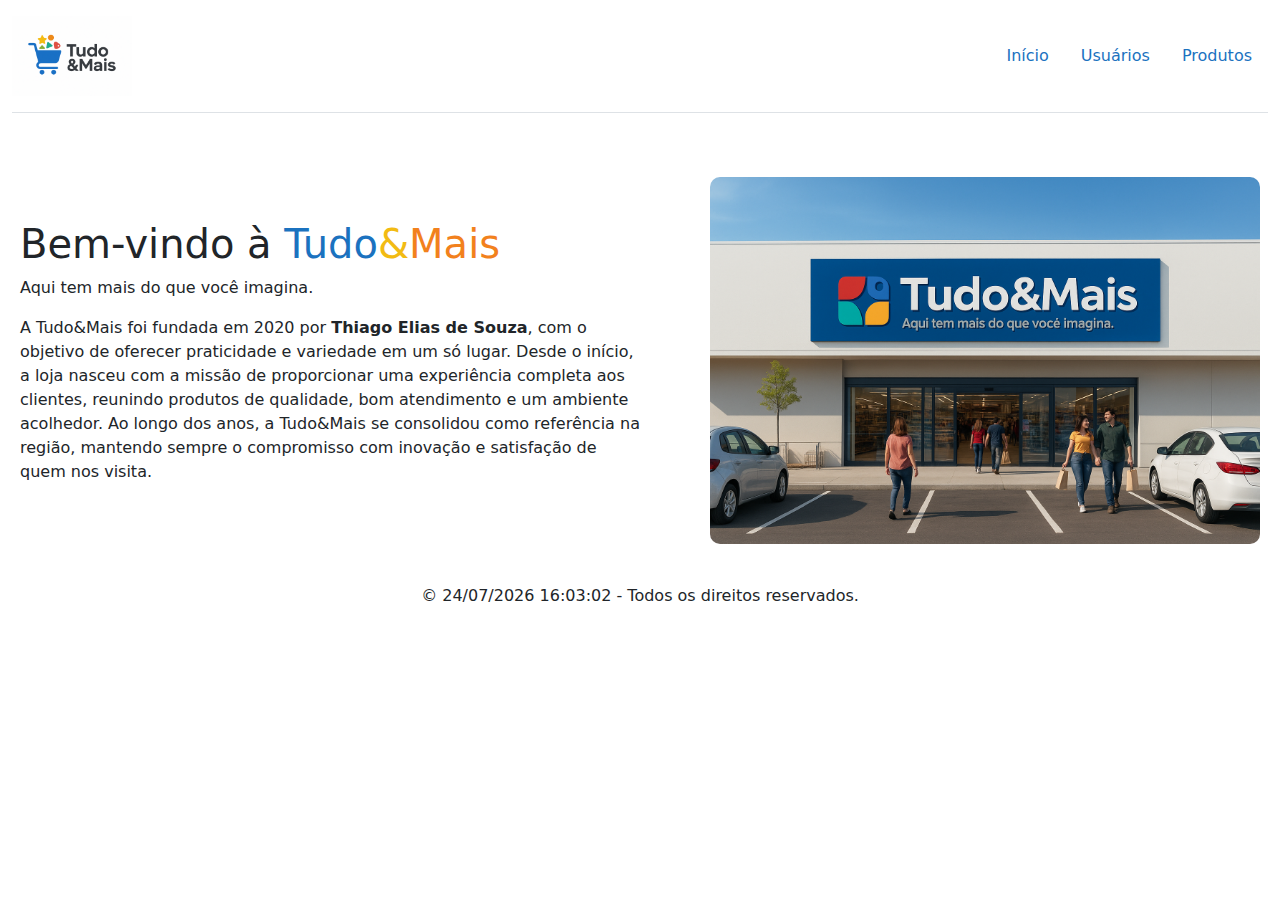
<file: index.html>
<!DOCTYPE html>
<html lang="pt-BR">
   <head>
      <meta charset="UTF-8" />
      <meta name="viewport" content="width=device-width, initial-scale=1.0" />
      <title>Loja de Produtos Diversos</title>
      <link rel="stylesheet" href="assets/css/styles.css">
      <link href="https://cdn.jsdelivr.net/npm/bootstrap@5.3.0/dist/css/bootstrap.min.css" rel="stylesheet">
      <script src="https://cdn.jsdelivr.net/npm/@popperjs/core@2.11.6/dist/umd/popper.min.js" integrity="sha384-oBqDVmMz9ATKxIep9tiCxS/Z9fNfEXiDAYTujMAeBAsjFuCZSmKbSSUnQlmh/jp3" crossorigin="anonymous"></script>
      <script src="https://cdn.jsdelivr.net/npm/bootstrap@5.2.3/dist/js/bootstrap.min.js" integrity="sha384-cuYeSxntonz0PPNlHhBs68uyIAVpIIOZZ5JqeqvYYIcEL727kskC66kF92t6Xl2V" crossorigin="anonymous"></script>
      <script src="https://cdn.jsdelivr.net/npm/bootstrap@5.3.2/dist/js/bootstrap.bundle.min.js"></script>
      <script src="https://code.jquery.com/jquery-3.6.0.min.js"></script>
   </head>
   <body>
      <form name="form" id="formIndex" role="form">
         <div class="container-fluid">
            <header class="d-flex flex-wrap align-items-center justify-content-between py-3 mb-4 border-bottom">
               <!-- Logo + Nome -->
               <a href="#" class="d-flex align-items-center mb-2 mb-lg-0 text-dark text-decoration-none">
               <img src="assets/img/tudo&maislogo-convertido-de-png.png" alt="Tudo&Mais" width="120" class="logoIndex">
               </a>
               <!-- Menu -->
               <ul class="nav nav-pills">
                  <li class="nav-item"><a href="index.html" class="nav-link" aria-current="page">Início</a></li>
                  <li class="nav-item"><a href="users/users.html" class="nav-link">Usuários</a></li>
                  <li class="nav-item"><a href="products/products.html" class="nav-link">Produtos</a></li>
               </ul>
            </header>
         </div>
         <!-- <main> -->
         <section class="principal">
            <div class="principal-text">
               <h1>
                  Bem-vindo à <span class="logo">
                  <span class="tudo">Tudo</span><span class="e">&</span><span class="mais">Mais</span>
                  </span>
               </h1>
               <p>Aqui tem mais do que você imagina.</p>
               <p class="historia">
                  A Tudo&Mais foi fundada em 2020 por <strong>Thiago Elias de Souza</strong>, com o objetivo de oferecer praticidade e variedade em um só lugar. Desde o início, a loja nasceu com a missão de proporcionar uma experiência completa aos clientes, reunindo produtos de qualidade, bom atendimento e um ambiente acolhedor. Ao longo dos anos, a Tudo&Mais se consolidou como referência na região, mantendo sempre o compromisso com inovação e satisfação de quem nos visita.
               </p>
            </div>
            <img src="assets/img/tudo&maislojapng.png" alt="Tudo&MaisLoja" width="550" class="principal-img">
         </section>
         <footer>
            <p id="footerTexto">&copy; Todos os direitos reservados.</p>
         </footer>
         <script src="main.js"></script>
      </form>
   </body>
</html>
</file>
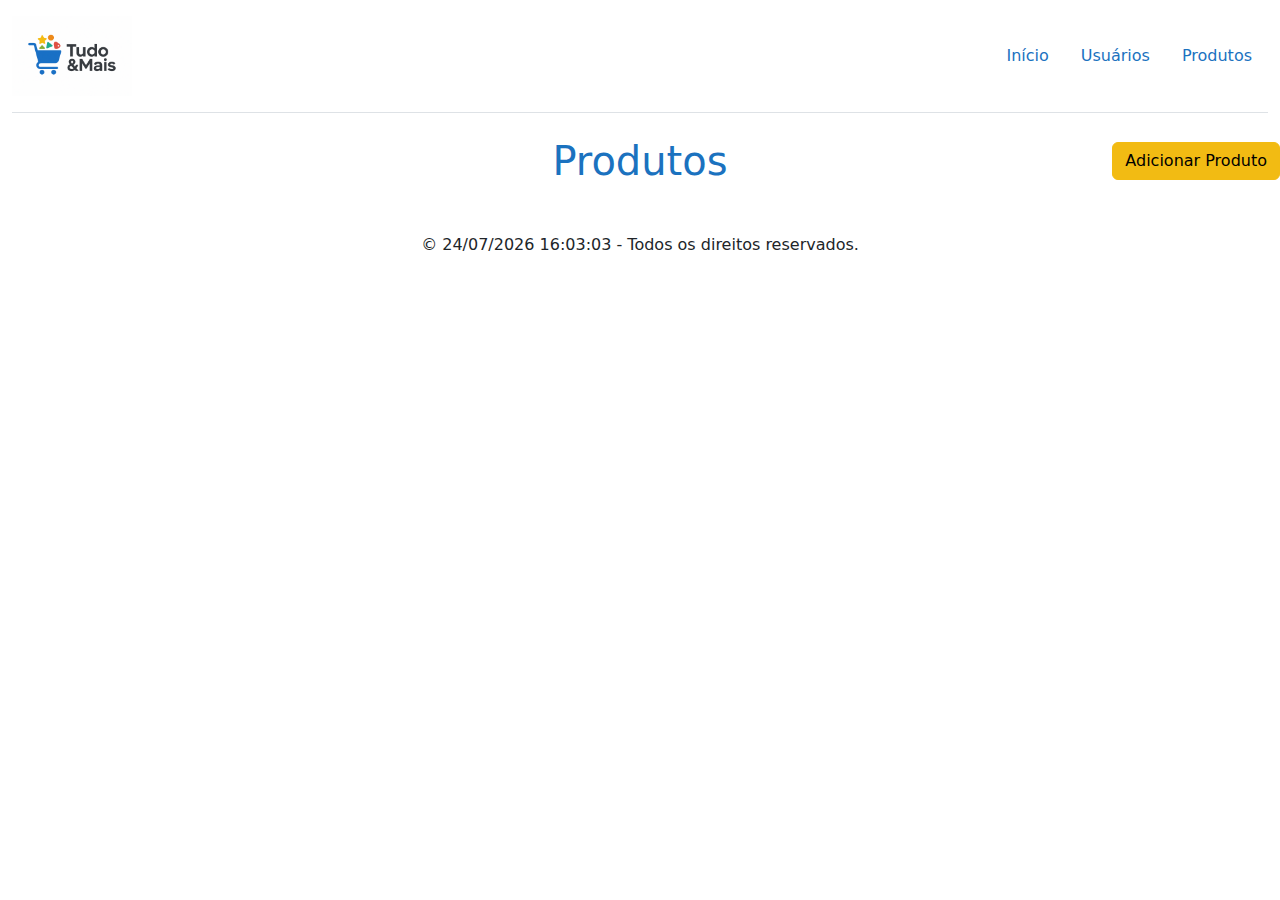
<file: products/products.html>
<!DOCTYPE html>
<html lang="pt-BR">
   <head>
      <meta charset="UTF-8" />
      <meta name="viewport" content="width=device-width, initial-scale=1.0" />
      <title>Produtos</title>
      <link rel="stylesheet" href="../assets/css/styles.css">
      <link href="https://cdn.jsdelivr.net/npm/bootstrap@5.3.0/dist/css/bootstrap.min.css" rel="stylesheet">
      <script src="https://cdn.jsdelivr.net/npm/@popperjs/core@2.11.6/dist/umd/popper.min.js" integrity="sha384-oBqDVmMz9ATKxIep9tiCxS/Z9fNfEXiDAYTujMAeBAsjFuCZSmKbSSUnQlmh/jp3" crossorigin="anonymous"></script>
      <script src="https://cdn.jsdelivr.net/npm/bootstrap@5.2.3/dist/js/bootstrap.min.js" integrity="sha384-cuYeSxntonz0PPNlHhBs68uyIAVpIIOZZ5JqeqvYYIcEL727kskC66kF92t6Xl2V" crossorigin="anonymous"></script>
      <script src="https://cdn.jsdelivr.net/npm/bootstrap@5.3.2/dist/js/bootstrap.bundle.min.js"></script>
      <script src="https://code.jquery.com/jquery-3.6.0.min.js"></script>
   </head>
   <body>
      <form name="form" id="formProducts" role="form">
         <div class="container-fluid">
            <header class="d-flex flex-wrap align-items-center justify-content-between py-3 mb-4 border-bottom">
               <!-- Logo + Nome -->
               <a href="../index.html" class="d-flex align-items-center mb-2 mb-lg-0 text-dark text-decoration-none">
               <img src="../assets/img/tudo&maislogo-convertido-de-png.png" alt="Tudo&MaisProducts" width="120" class="logoProducts">
               </a>
               <ul class="nav nav-pills">
                  <li class="nav-item"><a href="../index.html" class="nav-link">Início</a></li>
                  <li class="nav-item"><a href="../users/users.html" class="nav-link">Usuários</a></li>
                  <li class="nav-item"><a href="../products/products.html" class="nav-link">Produtos</a></li>
               </ul>
            </header>
            <div id="alertSuccess" class="alert alert-success d-none" role="alert"></div>
         </div>
         <div class="position-relative mb-4">
            <h1 class="text-center titulo-produtos">Produtos</h1>
            <button type="button" class="btn btn-add-products btn-add-position"
               data-bs-toggle="modal" data-bs-target="#productsModal">
            Adicionar Produto
            </button>
         </div>
         <!-- Modal -->
         <div class="modal fade" id="productsModal" tabindex="-1" aria-labelledby="productsModalLabel" aria-hidden="true">
            <div class="modal-dialog">
               <div class="modal-content">
                  <div class="modal-header">
                     <h1 class="modal-title fs-5" id="productsModalLabel">Dados cadastro novo produto</h1>
                     <button type="button" class="btn-close" data-bs-dismiss="modal" aria-label="Close"></button>
                  </div>
                  <div class="modal-body">
                     <div class="row">
                        <div class="mb-3">
                           <label for="titulo" class="form-label">Título</label>
                           <input type="text" class="form-control" id="titulo" name="titulo" placeholder="Informe o título do produto" required>
                        </div>
                        <div class="mb-3">
                           <label for="descricao" class="form-label">Descrição</label>
                           <input type="text" class="form-control" id="descricao" name="descricao" placeholder="Informe a descrição" required>
                        </div>
                        <div class="mb-3">
                           <label for="preco" class="form-label">Preço</label>
                           <input type="number" class="form-control" id="preco" name="preco" placeholder="Informe o preço">
                        </div>
                        <div class="mb-3">
                           <label for="marca" class="form-label">Marca</label>
                           <input type="text" class="form-control" id="marca" name="marca" placeholder="Informe a marca" required>
                        </div>
                        <div class="mb-3">
                           <label for="categoria" class="form-label">Categoria</label>
                           <input type="text" class="form-control" id="categoria" name="categoria" placeholder="Informe a categoria" required>
                        </div>
                        <div class="mb-3">
                           <label for="imagem" class="form-label">Imagem</label>
                           <input type="text" class="form-control" id="imagem" name="imagem" placeholder="https://exemplo.com/imagem.jpg">
                        </div>
                     </div>
                     <p id="erro" class="erroModal"></p>
                  </div>
                  <div class="modal-footer">
                     <button type="button" class="btn btn-secondary" data-bs-dismiss="modal">Fechar</button>
                     <button type="button" class="btn btn-primary" id="btnSalvarProd" name="btnSalvarProd">Salvar</button>
                  </div>
               </div>
            </div>
         </div>
         <div id="productsContainer" class="cards-container"></div>
         <br>
         <footer>
            <p id="footerTexto">&copy; Todos os direitos reservados.</p>
         </footer>
         <script src="products.js"></script>
         <script src="../main.js"></script>
      </form>
   </body>
</html>
</file>
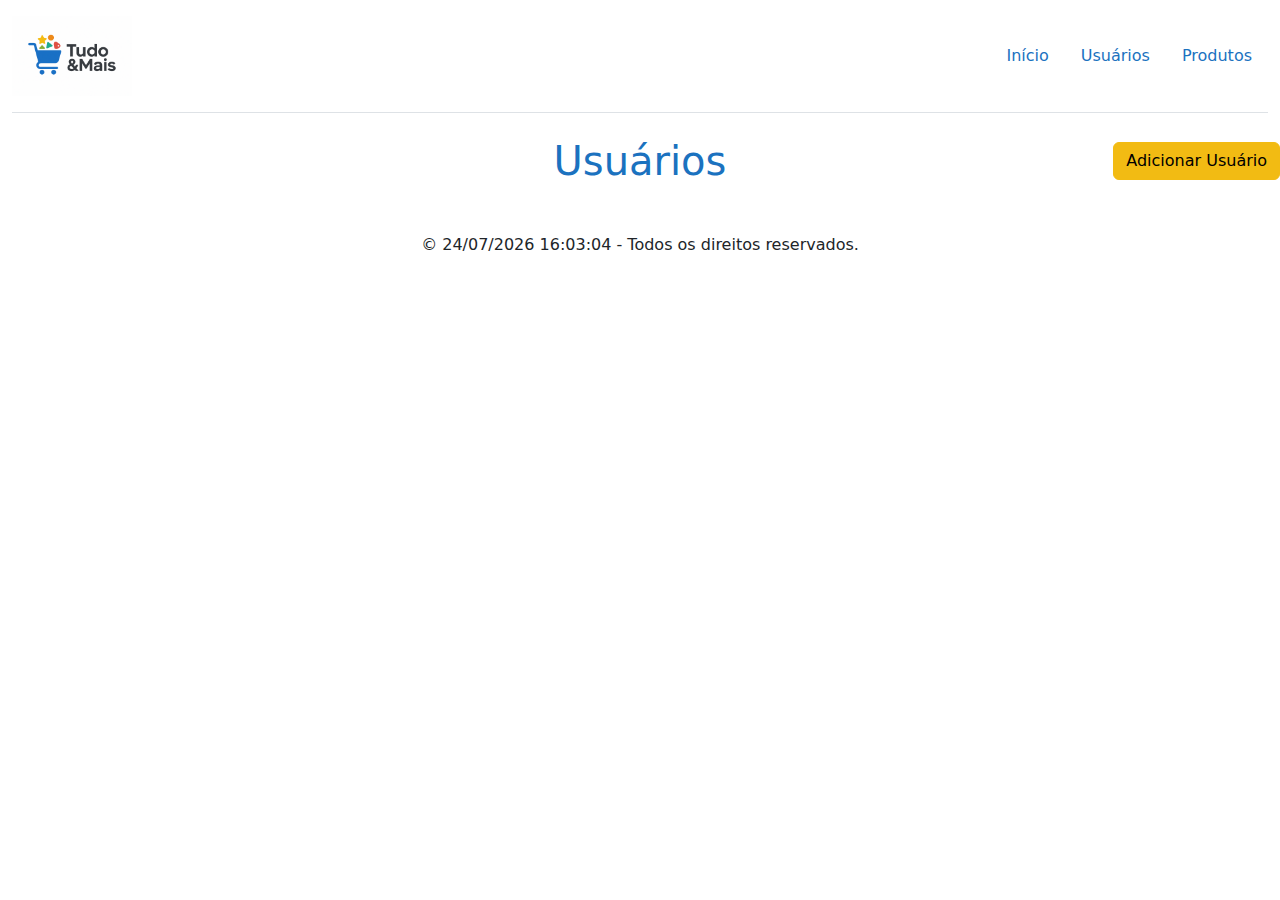
<file: users/users.html>
<!DOCTYPE html>
<html lang="pt-BR">
   <head>
      <meta charset="UTF-8" />
      <meta name="viewport" content="width=device-width, initial-scale=1.0" />
      <title>Usuários - Cards</title>
      <link rel="stylesheet" href="../assets/css/styles.css">
      <link href="https://cdn.jsdelivr.net/npm/bootstrap@5.3.0/dist/css/bootstrap.min.css" rel="stylesheet">
      <script src="https://cdn.jsdelivr.net/npm/@popperjs/core@2.11.6/dist/umd/popper.min.js" integrity="sha384-oBqDVmMz9ATKxIep9tiCxS/Z9fNfEXiDAYTujMAeBAsjFuCZSmKbSSUnQlmh/jp3" crossorigin="anonymous"></script>
      <script src="https://cdn.jsdelivr.net/npm/bootstrap@5.2.3/dist/js/bootstrap.min.js" integrity="sha384-cuYeSxntonz0PPNlHhBs68uyIAVpIIOZZ5JqeqvYYIcEL727kskC66kF92t6Xl2V" crossorigin="anonymous"></script>
      <script src="https://cdn.jsdelivr.net/npm/bootstrap@5.3.2/dist/js/bootstrap.bundle.min.js"></script>
      <script src="https://code.jquery.com/jquery-3.6.0.min.js"></script>
   </head>
   <body>
      <form name="form" id="formUsers" role="form">
         <div class="container-fluid">
            <header class="d-flex flex-wrap align-items-center justify-content-between py-3 mb-4 border-bottom">
               <!-- Logo + Nome -->
               <a href="../index.html" class="d-flex align-items-center mb-2 mb-lg-0 text-dark text-decoration-none">
               <img src="../assets/img/tudo&maislogo-convertido-de-png.png" alt="Tudo&MaisUsers" width="120" class="logoUsers">
               </a>
               <ul class="nav nav-pills">
                  <li class="nav-item"><a href="../index.html" class="nav-link">Início</a></li>
                  <li class="nav-item"><a href="../users.html" class="nav-link">Usuários</a></li>
                  <li class="nav-item"><a href="../products/products.html" class="nav-link">Produtos</a></li>
               </ul>
            </header>
            <div id="alertSuccess" class="alert alert-success d-none" role="alert"></div>
         </div>
         <div class="position-relative mb-4">
            <h1 class="text-center titulo-usuarios">Usuários</h1>
            <button type="button" class="btn btn-add-user btn-add-position"
               data-bs-toggle="modal" data-bs-target="#usersModal">
            Adicionar Usuário
            </button>
         </div>
         <!-- Modal -->
         <div class="modal fade" id="usersModal" tabindex="-1" aria-labelledby="usersModalLabel" aria-hidden="true">
            <div class="modal-dialog">
               <div class="modal-content">
                  <div class="modal-header">
                     <h1 class="modal-title fs-5" id="usersModalLabel">Dados cadastro novo usuário</h1>
                     <button type="button" class="btn-close" data-bs-dismiss="modal" aria-label="Close"></button>
                  </div>
                  <div class="modal-body">
                     <div class="row">
                        <div class="mb-3">
                           <label for="nome" class="form-label">Nome</label>
                           <input type="text" class="form-control" id="nome" name="nome" placeholder="Informe o nome do usuário" required>
                        </div>
                        <div class="mb-3">
                           <label for="sobrenome" class="form-label">Sobrenome</label>
                           <input type="text" class="form-control" id="sobrenome" name="sobrenome" placeholder="Informe o sobrenome do usuário" required>
                        </div>
                        <div class="mb-3">
                           <label for="email" class="form-label">Email</label>
                           <input type="email" class="form-control" id="email" name="email" placeholder="name@exemplo.com">
                        </div>
                        <div class="mb-3">
                           <label for="idade" class="form-label">Idade</label>
                           <input type="number" class="form-control" id="idade" name="idade" placeholder="Informe a idade do usuário">
                        </div>
                        <div class="mb-3">
                           <label for="foto" class="form-label">Foto</label>
                           <input type="file" class="form-control" id="foto" name="foto" accept="image/*">
                        </div>
                     </div>
                     <p id="erro" class="erroModal"></p>
                  </div>
                  <div class="modal-footer">
                     <button type="button" class="btn btn-secondary" data-bs-dismiss="modal">Fechar</button>
                     <button type="button" class="btn btn-primary" id="btnSalvar" name="btnSalvar">Salvar</button>
                  </div>
               </div>
            </div>
         </div>
         <div id="cardsContainer" class="cards-container"></div>
         <br>
         <footer>
            <p id="footerTexto">&copy; Todos os direitos reservados.</p>
         </footer>
         <script src="users.js"></script>
         <script src="../main.js"></script>
      </form>
   </body>
</html>
</file>
<file: assets/css/styles.css>
body {
	margin: 0;
	font-family: Arial, Helvetica, sans-serif;
	background: #f7f7f7;
}

main {
	padding: 120px 30px 40px;
	max-width: 1000px;
	margin: auto;
}

.principal {
	display: flex;
	align-items: center;
	justify-content: space-between;
	gap: 30px;
	padding: 40px 20px;
}

.principal-text {
	max-width: 50%;
}

.principal-img {
	border-radius: 10px;
}

.historia {
	margin-top: 15px;
	font-size: 1rem;
	line-height: 1.5;
}

.hero h1 {
	margin-top: 0;
	font-size: 32px;
	color: #333;
}

.hero p {
	font-size: 18px;
	color: #555;
}

.nav-link {
	color: #1B72BF !important;
}

.nav-link:hover {
	color: #F2BB13 !important;
}

.slogan {
	color: #F2BB13 !important;
}

footer {
	text-align: center;
}

.product-card img {
	object-fit: cover;
	height: 220px;
}

.cards-container {
	display: grid;
	grid-template-columns: repeat(auto-fill, minmax(250px, 1fr));
	gap: 20px;
}

.card img {
	object-fit: cover;
	height: 220px;
}

.cards-container {
	display: grid;
	grid-template-columns: repeat(auto-fill, minmax(250px, 1fr));
	gap: 20px;
}

.btn-add-user,
.btn-add-products {
	background-color: #F2BB13 !important;
	border-color: #F2BB13 !important;
	color: #000 !important;
}

.btn-add-user:hover {
	background-color: #d9a610 !important;
	border-color: #d9a610 !important;
	color: #D94343 !important;
}

.btn-add-products:hover {
	background-color: #d9a610 !important;
	border-color: #d9a610 !important;
	color: #D94343 !important;
}

.btn-add-position {
	position: absolute;
	right: 0;
	top: 50%;
	transform: translateY(-50%);
}

.titulo-usuarios,
.titulo-produtos {
	color: #1B72BF !important;
}

.logo span {
	display: inline;
}

.logo .tudo {
	color: #1B72BF;
}

.logo .e {
	color: #F2BB13;
}

.logo .mais {
	color: #F2811D;
}

.erroModal {
	color: red;
	font-weight: bold;
}
</file>
